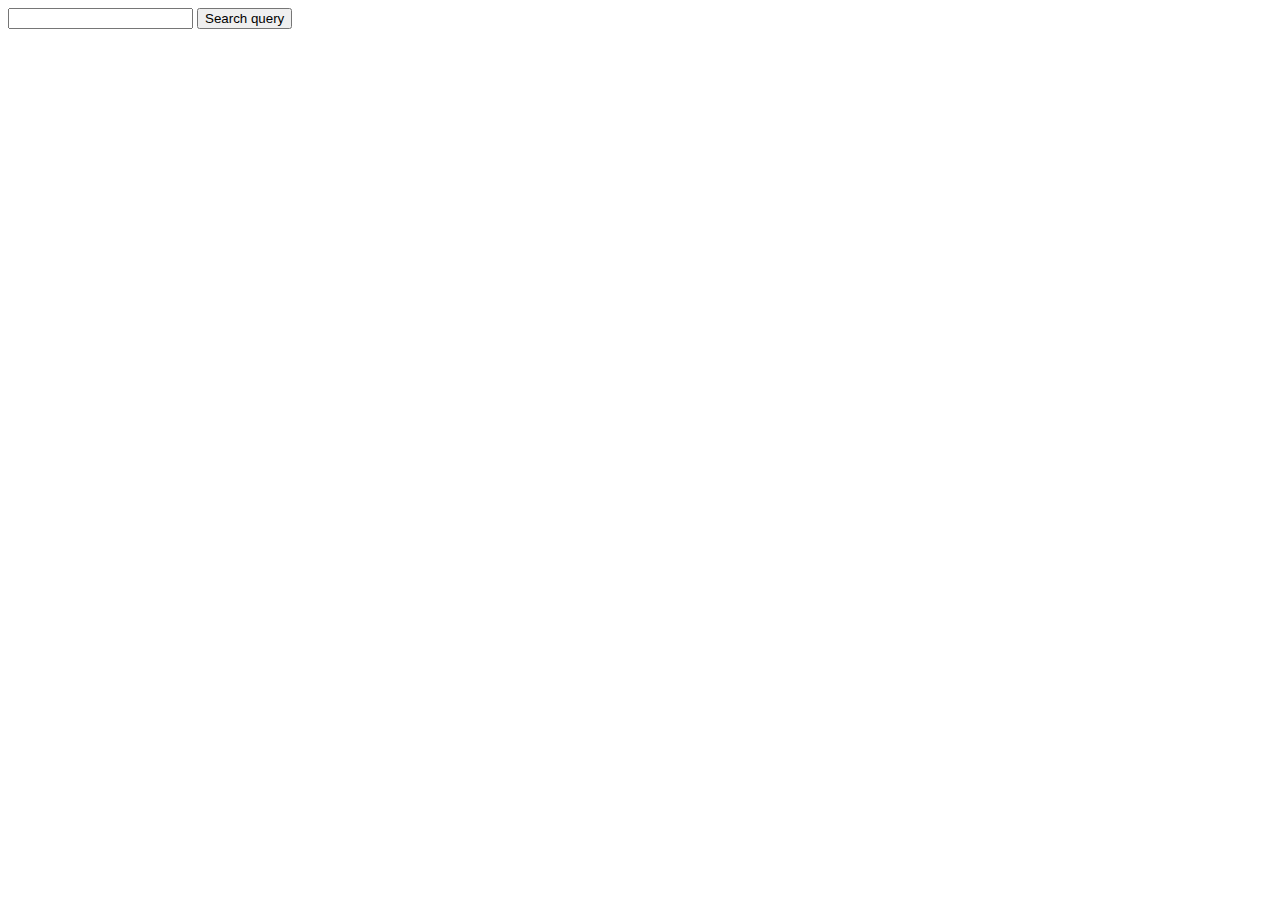
<file: search.html>
<!DOCTYPE html>
<html>
<head>
	<title>Search</title>
</head>
<body>
	<form action="/searchQuery" method="POST">
		<input type="text" name="search_text"/>
		<input type="submit" value="Search query"/>
	</form>
</body>
</html>
</file>
